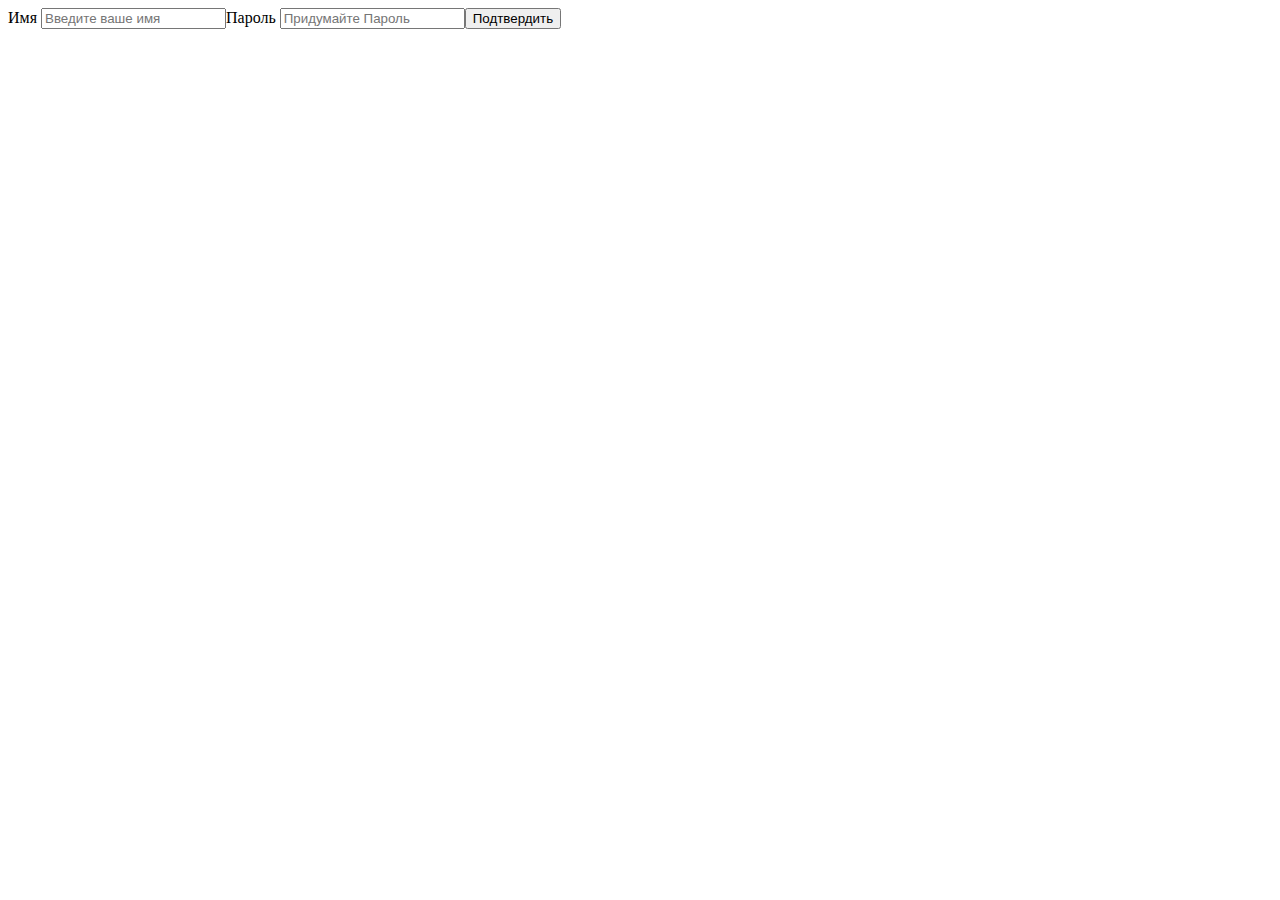
<file: BNK/DOM/Задание 1/index.html>
<!DOCTYPE html>
<html>
    <head>
        <title>Пример документа</title>
    </head>
    <body>
        <!-- <form class="create-user-form">
            <label>
                Имя
                <input type="text" name="userName" placeholder="Введите ваше имя">
            </label>
            <label>
                Пароль
                <input type="password" name="password" placeholder="Придумайте Пароль">
            </label>
            <button type="submit">
                Подтвердить
            </button>
        </form> -->
        <script src="index.js" defer></script>
    </body>
</html>
</file>
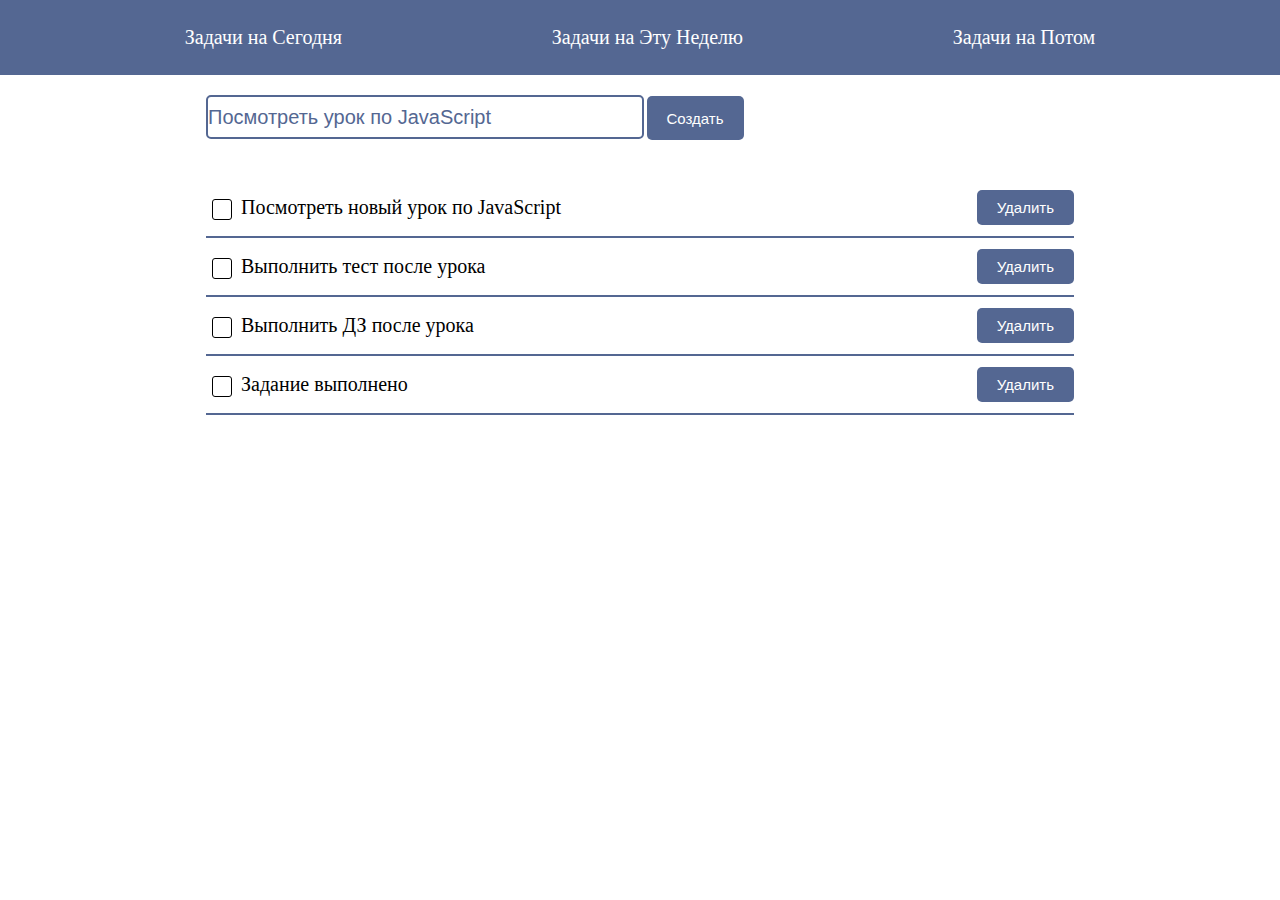
<file: BNK/DOM/Задание 1_2/index.html>
<!DOCTYPE html>
<html lang="en">
<head>
  <meta charset="UTF-8">
  <meta http-equiv="X-UA-Compatible" content="IE=edge">
  <meta name="viewport" content="width=device-width, initial-scale=1.0">
  <link rel="stylesheet" href="index.css" />
  <title>Работа с DOM</title>
</head>
<body>
   <div class="main-navigation">
    <a
      class="main-navigation__button-item"
      href="#tasks_today"
      data-button-id="1"
    >
      Задачи на Сегодня
    </a>
    <a
      class="main-navigation__button-item"
      href="#tasks_week"
      data-button-id="2"
    >
      Задачи на Эту Неделю
    </a>
    <a
      class="main-navigation__button-item"
      href="#tasks_later"
      data-button-id="3"
    >
      Задачи на Потом
    </a>
  </div>
  <div id="tasks">
    <div class="tasks__wrapper">
      <form class="create-task-block">
        <input
          name="taskName"
          class="create-task-block__input default-text-input"
          type="text"
          placeholder="Создайте новую задачу"
          value="Посмотреть урок по JavaScript"
        >
        <button
          type="submit"
          class="create-task-block__button default-button"
        >
          Создать
        </button>
      </form>
      <div class="tasks-list">
        <div class="task-item" data-task-id="1">
          <div class="task-item__main-container">
            <div class="task-item__main-content">
              <form class="checkbox-form">
                <input class="checkbox-form__checkbox" type="checkbox" id="task-1">
                <label for="task-1"></label>
              </form>
              <span class="task-item__text">Посмотреть новый урок по JavaScript</span>
            </div>
            <button class="task-item__delete-button default-button delete-button" data-delete-task-id="5">
              Удалить
            </button>
          </div>
        </div>

        <div class="task-item" data-task-id="2">
          <div class="task-item__main-container">
            <div class="task-item__main-content">
              <form class="checkbox-form">
                <input class="checkbox-form__checkbox" type="checkbox" id="task-2">
                <label for="task-2"></label>
              </form>
              <span class="task-item__text">Сделать ДЗ к уроку по JavaScript</span>
            </div>
            <button class="task-item__delete-button default-button delete-button" data-delete-task-id="5">
              Удалить
            </button>
          </div>
        </div>
      </div>
    </div>
  </div>

  <script src="index.js"></script>
</body>
</html>
</file>
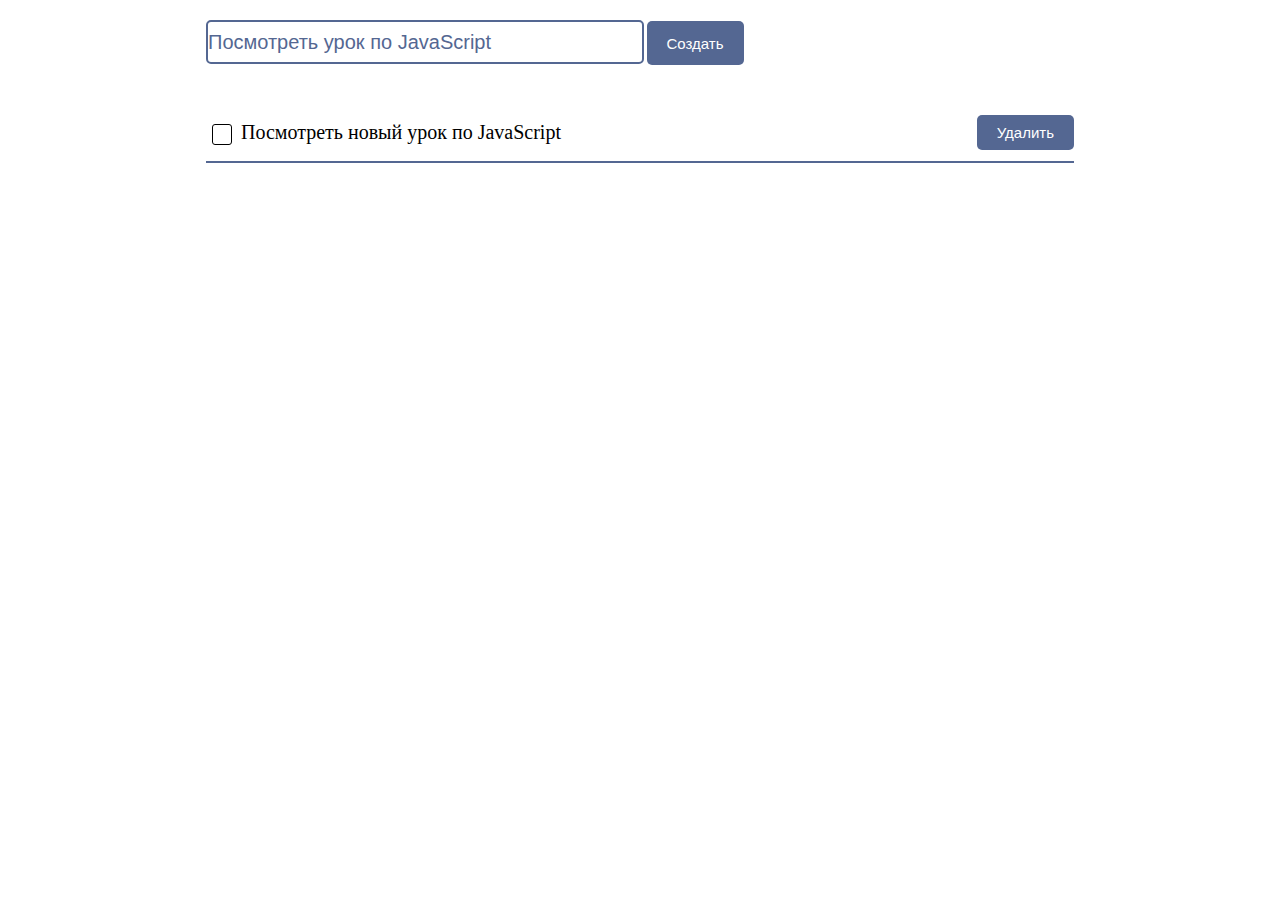
<file: BNK/DOM/Задание 2_1/index.html>
<!DOCTYPE html>
<html lang="en">
<head>
  <meta charset="UTF-8">
  <meta http-equiv="X-UA-Compatible" content="IE=edge">
  <meta name="viewport" content="width=device-width, initial-scale=1.0">
  <link rel="stylesheet" href="index.css" />
  <title>Работа с DOM</title>
</head>
<body>
  <div id="tasks">
    <div class="tasks__wrapper">
      <form class="create-task-block">
        <input
          name="taskName"
          class="create-task-block__input default-text-input"
          type="text"
          placeholder="Создайте новую задачу"
          value="Посмотреть урок по JavaScript"
        >
        <button
          type="submit"
          class="create-task-block__button default-button"
        >
          Создать
        </button>
      </form>
      <div class="tasks-list">
        <div class="task-item" data-task-id="1">
        <div class="task-item__main-container">
          <div class="task-item__main-content">
            <form class="checkbox-form">
              <input class="checkbox-form__checkbox" type="checkbox" id="task-1">
              <label for="task-1"></label>
            </form>
            <span class="task-item__text">Посмотреть новый урок по JavaScript</span>
          </div>
          <button class="task-item__delete-button default-button delete-button" data-delete-task-id="5">
            Удалить
          </button>
        </div>
      </div>
    </div>
    </div>
  </div>
  

  <script src="index.js"></script>
</body>
</html>
</file>
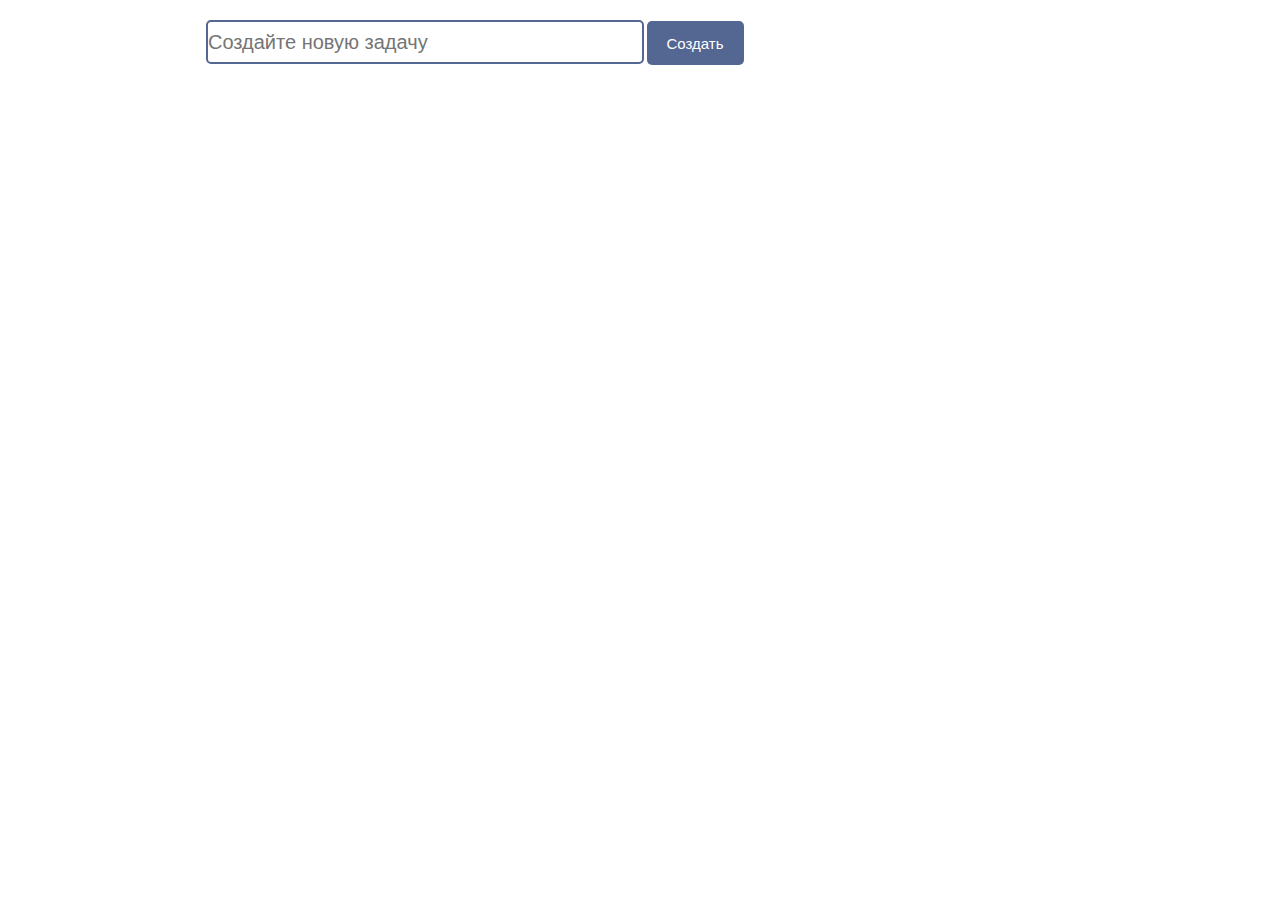
<file: BNK/DOM/Задание 2_2/index.html>
<!DOCTYPE html>
<html lang="en">
<head>
  <meta charset="UTF-8">
  <meta http-equiv="X-UA-Compatible" content="IE=edge">
  <meta name="viewport" content="width=device-width, initial-scale=1.0">
  <link rel="stylesheet" href="index.css" />
  <title>Работа с DOM</title>
</head>
<body>
  <div id="tasks">
    <div class="tasks__wrapper">
      <form class="create-task-block">
        <input
          name="taskName"
          class="create-task-block__input default-text-input"
          type="text"
          placeholder="Создайте новую задачу"
          value=""
        >
        <button
          type="submit"
          class="create-task-block__button default-button"
        >
          Создать
        </button>
      </form>
      <div class="tasks-list">
        
    </div>
    </div>
  </div>
  
  <script src="index.js"></script>
</body>
</html>
</file>
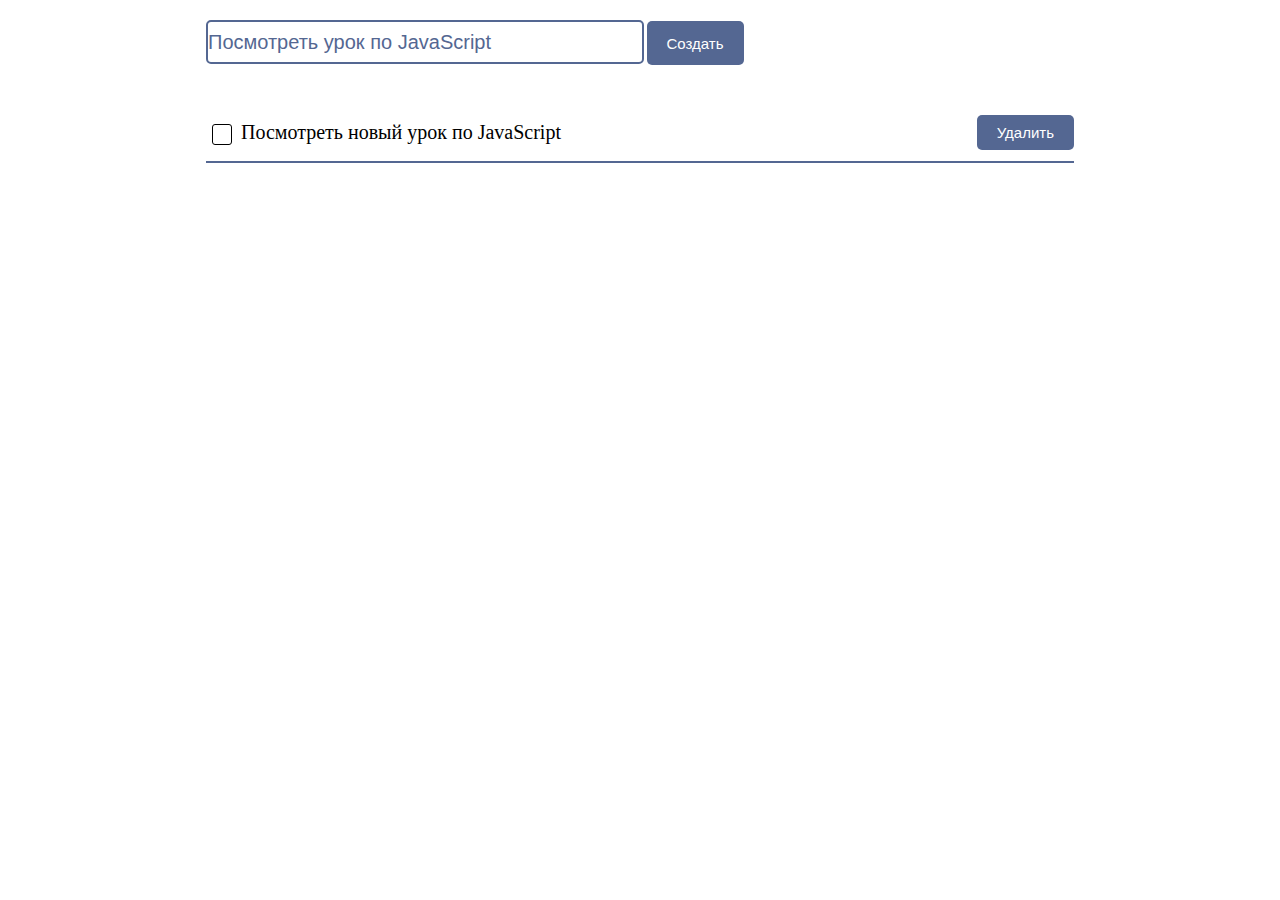
<file: BNK/DOM/Задание 2_3/index.html>
<!DOCTYPE html>
<html lang="en">
<head>
  <meta charset="UTF-8">
  <meta http-equiv="X-UA-Compatible" content="IE=edge">
  <meta name="viewport" content="width=device-width, initial-scale=1.0">
  <link rel="stylesheet" href="index.css" />
  <title>Работа с DOM</title>
</head>
<body>
  <div id="tasks">
    <div class="tasks__wrapper">
      <form class="create-task-block">
        <input
          name="taskName"
          class="create-task-block__input default-text-input"
          type="text"
          placeholder="Создайте новую задачу"
          value="Посмотреть урок по JavaScript"
        >
        <button
          type="submit"
          class="create-task-block__button default-button"
        >
          Создать
        </button>
      </form>
      <div class="tasks-list">
        <div class="modal-overlay modal-overlay_hidden">
        <div class="delete-modal">
            <h3 class="delete-modal__question">
                Вы действительно хотите удалить эту задачу?
            </h3>
            <div class="delete-modal__buttons">
                <button class="delete-modal__button delete-modal__cancel-button">
                    Отмена
                </button>
                <button class="delete-modal__button delete-modal__confirm-button">
                    Удалить
                </button>
            </div>
          </div>
        </div>
        <div class="task-item" data-task-id="1">
          <div class="task-item__main-container">
            <div class="task-item__main-content">
              <form class="checkbox-form">
                <input class="checkbox-form__checkbox" type="checkbox" id="task-1">
                <label for="task-1"></label>
              </form>
              <span class="task-item__text">Посмотреть новый урок по JavaScript</span>
            </div>
            <button class="task-item__delete-button default-button delete-button" data-delete-task-id="5">
              Удалить
            </button>
          </div>
        </div>
      </div>
    </div>
  </div>
    <script src="index.js"></script>
</body>
</html>
</file>
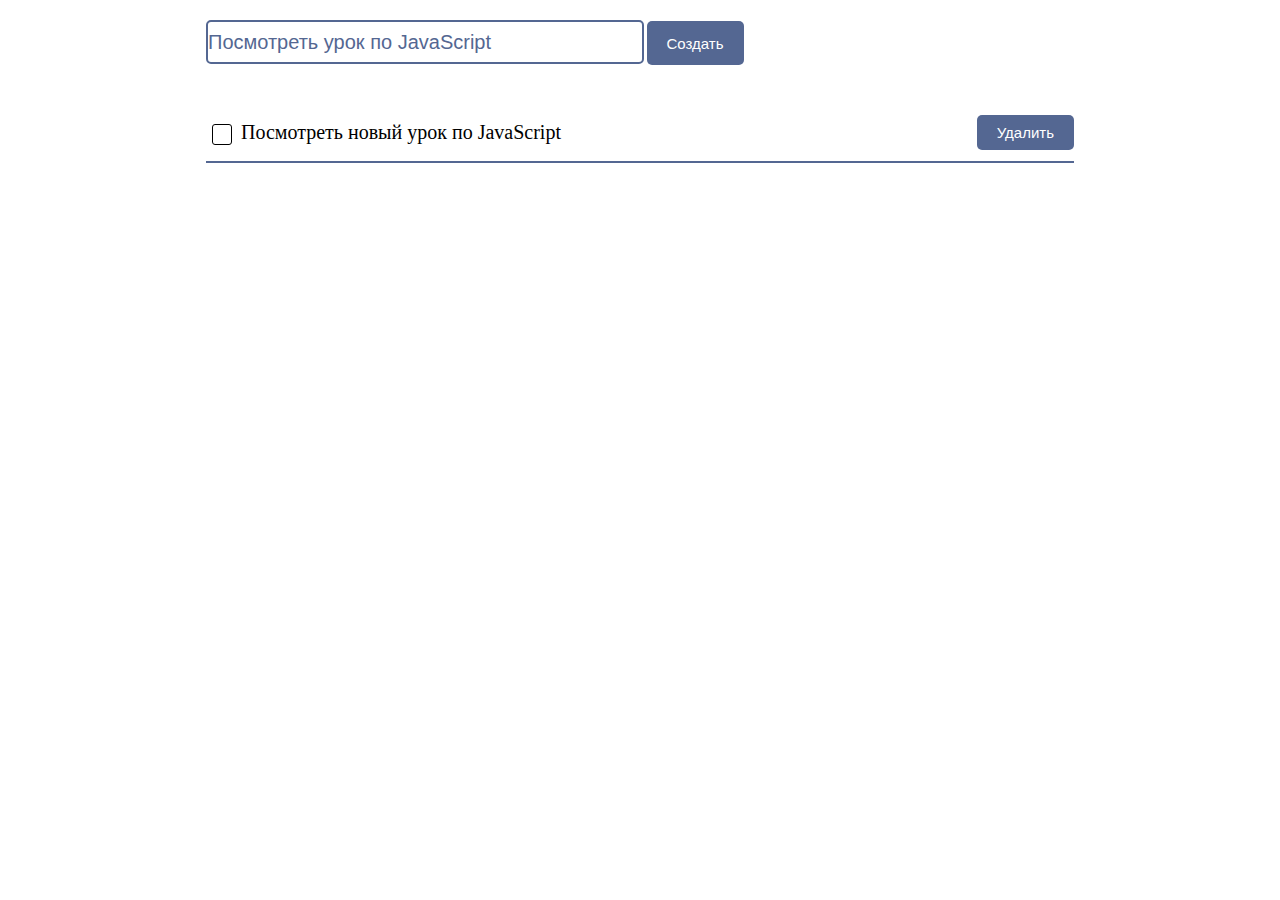
<file: BNK/DOM/Задание 2_4/index.html>
<!DOCTYPE html>
<html lang="en">
<head>
  <meta charset="UTF-8">
  <meta http-equiv="X-UA-Compatible" content="IE=edge">
  <meta name="viewport" content="width=device-width, initial-scale=1.0">
  <link rel="stylesheet" href="index.css" />
  <title>Работа с DOM</title>
</head>
<body>
  <div id="tasks">
    <div class="tasks__wrapper">
      <form class="create-task-block">
        <input
          name="taskName"
          class="create-task-block__input default-text-input"
          type="text"
          placeholder="Создайте новую задачу"
          value="Посмотреть урок по JavaScript"
        >
        <button
          type="submit"
          class="create-task-block__button default-button"
        >
          Создать
        </button>
      </form>
      <div class="tasks-list">
        <div class="modal-overlay modal-overlay_hidden">
        <div class="delete-modal">
            <h3 class="delete-modal__question">
                Вы действительно хотите удалить эту задачу?
            </h3>
            <div class="delete-modal__buttons">
                <button class="delete-modal__button delete-modal__cancel-button">
                    Отмена
                </button>
                <button class="delete-modal__button delete-modal__confirm-button">
                    Удалить
                </button>
            </div>
          </div>
        </div>
        <div class="task-item" data-task-id="1">
          <div class="task-item__main-container">
            <div class="task-item__main-content">
              <form class="checkbox-form">
                <input class="checkbox-form__checkbox" type="checkbox" id="task-1">
                <label for="task-1"></label>
              </form>
              <span class="task-item__text">Посмотреть новый урок по JavaScript</span>
            </div>
            <button class="task-item__delete-button default-button delete-button" data-delete-task-id="5">
              Удалить
            </button>
          </div>
        </div>
      </div>
    </div>
  </div>

  <script src="index.js"></script>
</body>
</html>
</file>
<file: BNK/DOM/Задание 1_2/index.css>
:root {
    --primary-color: #546792;
    --text-color: #ffffff;
    --delete-button-background: #FF0000;
    --checkbox-checked-background: #546791;
    --checkbox-border-color: #000;
    --checkbox-text-color: #fff;
    --default-border-color: #000;
    --error-color: #FF0000;
    --modal-overlay: rgb(84, 103, 145, 0.6);
}

html {
    font-size: 10px;
    line-height: 10px;
}

body {
    padding: 0;
    margin: 0;
}

#tasks {
    display: flex;
    flex-direction: column;
    align-items: center;

    padding: 20px;
}

.tasks__wrapper {
    max-width: 70%;
    width: 100%;
}

.tasks__wrapper_hidden {
    display: none;
}

.main-navigation {
    display: flex;
    justify-content: space-evenly;
    background-color: var(--primary-color);
}

.main-navigation__button-item {
    position: relative;
    background-color: var(--primary-color);
    color: var(--text-color);
    padding: 25px;
    text-decoration: none;
    font-size: 2rem;
    line-height: 2.5rem;
}

.main-navigation__button-item_selected {
    box-shadow: inset 0 0 0 4px #fff;
}

.create-task-block {
    position: relative;
}

.create-task-block__input {
    border: 2px solid var(--primary-color);
    border-radius: 5px;
    color: var(--primary-color);
  
    font-size: 2rem;
    line-height: 2.5rem;
    height: 40px;
    width: 50%;
    padding: 0;
    margin-bottom: 40px;
}

.create-task-block__button {
    height: 44px;
}

.create-task-block__button,
.task-item__delete-button {
    cursor: pointer;

    background-color: var(--primary-color);
    color: var(--text-color);
    border: none;
    padding: 5px 20px;
    border-radius: 5px;
  
    font-size: 1.5rem;
    line-height: 2.5rem;
}

.task-item {
    width: 100%;
    font-size: 1.5rem;
    line-height: 2.5rem;
    border-bottom: 2px solid var(--primary-color);
    padding: 10px 0;

    display: flex;
    flex-direction: column;
}

.task-item__main-container {
    display: flex;
    align-items: center;
    justify-content: space-between;
}

.task-item__main-content {
    display: flex;
    align-items: center;
}

.task-item__delete-button {
    transition: 0.2s ease;
}

.task-item__delete-button {
    position: relative;
}

.task-item__delete-button:hover {
    background-color: var(--delete-button-background);
}

.task-item__text {
    font-size: 2rem;
    line-height: 2.5rem;
}

.checkbox-form__checkbox + label {
    display: block;
    margin: 0.2em;
    cursor: pointer;
    padding: 0.2em;
}
  
.checkbox-form__checkbox  {
    display: none;
}
  
.checkbox-form__checkbox + label:before {
    content: "\2714";
    border: 0.1em solid var(--checkbox-border-color);
    border-radius: 0.2em;
    display: inline-block;
    width: 1em;
    height: 1em;
    padding-left: 0.2em;
    padding-bottom: 0.3em;
    margin-right: 0.2em;
    vertical-align: bottom;
    color: transparent;
    transition: .2s;
}

.checkbox-form__checkbox + label:active:before {
    transform: scale(0);
}

.checkbox-form__checkbox:checked + label:before {
    background-color: var(--checkbox-checked-background);
    border-color: var(--checkbox-checked-background);
    color: var(--checkbox-text-color);
}

.checkbox-form__checkbox:disabled + label:before {
    transform: scale(1);
}

.checkbox-form__checkbox:checked:disabled + label:before {
    transform: scale(1);
    background-color: var(--checkbox-checked-background);
    border-color: var(--checkbox-checked-background);
}

.tooltip {
    position: absolute;
    left: -50%;
    bottom: calc(100% + 5px);
    margin: auto 0;

    background-color: var(--primary-color);
    color: var(--text-color);
    font-size: 1.5rem;
    line-height: 2rem;
    width: 200px;
    border: 2px solid var(--default-border-color);
}

.error-message-block {
    position: absolute;
    left: 0;
    bottom: 0;

    font-size: 1.5rem;
    line-height: 2rem;
    color: var(--error-color);
}

.modal-overlay {
    position: fixed;
    left: 0;
    right: 0;
    top: 0;
    bottom: 0;
    width: 100%;
    height: 100%;

    display: flex;
    justify-content: center;
    align-items: center;

    background-color: var(--modal-overlay);
    z-index: 1000;
    transition: 0.2s ease;
    opacity: 1;
}

.modal-overlay_hidden {
    top: 100%;
    opacity: 0;
}

.delete-modal {
    position: relative;
    top: 0;
    width: 50%;
    height: fit-content;
    padding: 15px 25px;

    border: 2px solid var(--text-color);
    border-radius: 5px;
    background-color: var(--primary-color);
    transition: 0.3s ease-in;
}

.delete-modal__question {
    font-size: 2rem;
    line-height: 2.5rem;
    color: var(--text-color);
    margin: 0;
    margin-bottom: 30px;
    text-align: center;
}

.delete-modal__buttons {
    display: flex;
    justify-content: space-evenly;
    align-items: center;
}

.delete-modal__button {
    cursor: pointer;

    font-size: 2rem;
    line-height: 2.5rem;

    border: 1px solid var(--text-color);
    border-radius: 5px;

    background: none;
    color: var(--text-color);
    padding: 5px 10px;

    transition: 0.3s ease;
}

.delete-modal__button:hover {
    box-shadow: 0 0 0 1px var(--text-color);
}

.delete-modal__confirm-button {
    background-color: var(--delete-button-background);
    border: 1px solid var(--delete-button-background);
}
</file>
<file: BNK/DOM/Задание 2_1/index.css>
:root {
    --primary-color: #546792;
    --text-color: #ffffff;
    --delete-button-background: #FF0000;
    --checkbox-checked-background: #546791;
    --checkbox-border-color: #000;
    --checkbox-text-color: #fff;
    --default-border-color: #000;
    --error-color: #FF0000;
    --modal-overlay: rgb(84, 103, 145, 0.6);
}

html {
    font-size: 10px;
    line-height: 10px;
}

body {
    padding: 0;
    margin: 0;
}

#tasks {
    display: flex;
    flex-direction: column;
    align-items: center;

    padding: 20px;
}

.tasks__wrapper {
    max-width: 70%;
    width: 100%;
}

.tasks__wrapper_hidden {
    display: none;
}

.main-navigation {
    display: flex;
    justify-content: space-evenly;
    background-color: var(--primary-color);
}

.main-navigation__button-item {
    position: relative;
    background-color: var(--primary-color);
    color: var(--text-color);
    padding: 25px;
    text-decoration: none;
    font-size: 2rem;
    line-height: 2.5rem;
}

.main-navigation__button-item_selected {
    box-shadow: inset 0 0 0 4px #fff;
}

.create-task-block {
    position: relative;
}

.create-task-block__input {
    border: 2px solid var(--primary-color);
    border-radius: 5px;
    color: var(--primary-color);
  
    font-size: 2rem;
    line-height: 2.5rem;
    height: 40px;
    width: 50%;
    padding: 0;
    margin-bottom: 40px;
}

.create-task-block__button {
    height: 44px;
}

.create-task-block__button,
.task-item__delete-button {
    cursor: pointer;

    background-color: var(--primary-color);
    color: var(--text-color);
    border: none;
    padding: 5px 20px;
    border-radius: 5px;
  
    font-size: 1.5rem;
    line-height: 2.5rem;
}

.task-item {
    width: 100%;
    font-size: 1.5rem;
    line-height: 2.5rem;
    border-bottom: 2px solid var(--primary-color);
    padding: 10px 0;

    display: flex;
    flex-direction: column;
}

.task-item__main-container {
    display: flex;
    align-items: center;
    justify-content: space-between;
}

.task-item__main-content {
    display: flex;
    align-items: center;
}

.task-item__delete-button {
    transition: 0.2s ease;
}

.task-item__delete-button {
    position: relative;
}

.task-item__delete-button:hover {
    background-color: var(--delete-button-background);
}

.task-item__text {
    font-size: 2rem;
    line-height: 2.5rem;
}

.checkbox-form__checkbox + label {
    display: block;
    margin: 0.2em;
    cursor: pointer;
    padding: 0.2em;
}
  
.checkbox-form__checkbox  {
    display: none;
}
  
.checkbox-form__checkbox + label:before {
    content: "\2714";
    border: 0.1em solid var(--checkbox-border-color);
    border-radius: 0.2em;
    display: inline-block;
    width: 1em;
    height: 1em;
    padding-left: 0.2em;
    padding-bottom: 0.3em;
    margin-right: 0.2em;
    vertical-align: bottom;
    color: transparent;
    transition: .2s;
}

.checkbox-form__checkbox + label:active:before {
    transform: scale(0);
}

.checkbox-form__checkbox:checked + label:before {
    background-color: var(--checkbox-checked-background);
    border-color: var(--checkbox-checked-background);
    color: var(--checkbox-text-color);
}

.checkbox-form__checkbox:disabled + label:before {
    transform: scale(1);
}

.checkbox-form__checkbox:checked:disabled + label:before {
    transform: scale(1);
    background-color: var(--checkbox-checked-background);
    border-color: var(--checkbox-checked-background);
}

.tooltip {
    position: absolute;
    left: -50%;
    bottom: calc(100% + 5px);
    margin: auto 0;

    background-color: var(--primary-color);
    color: var(--text-color);
    font-size: 1.5rem;
    line-height: 2rem;
    width: 200px;
    border: 2px solid var(--default-border-color);
}

.error-message-block {
    position: absolute;
    left: 0;
    bottom: 0;

    font-size: 1.5rem;
    line-height: 2rem;
    color: var(--error-color);
}

.modal-overlay {
    position: fixed;
    left: 0;
    right: 0;
    top: 0;
    bottom: 0;
    width: 100%;
    height: 100%;

    display: flex;
    justify-content: center;
    align-items: center;

    background-color: var(--modal-overlay);
    z-index: 1000;
    transition: 0.2s ease;
    opacity: 1;
}

.modal-overlay_hidden {
    top: 100%;
    opacity: 0;
}

.delete-modal {
    position: relative;
    top: 0;
    width: 50%;
    height: fit-content;
    padding: 15px 25px;

    border: 2px solid var(--text-color);
    border-radius: 5px;
    background-color: var(--primary-color);
    transition: 0.3s ease-in;
}

.delete-modal__question {
    font-size: 2rem;
    line-height: 2.5rem;
    color: var(--text-color);
    margin: 0;
    margin-bottom: 30px;
    text-align: center;
}

.delete-modal__buttons {
    display: flex;
    justify-content: space-evenly;
    align-items: center;
}

.delete-modal__button {
    cursor: pointer;

    font-size: 2rem;
    line-height: 2.5rem;

    border: 1px solid var(--text-color);
    border-radius: 5px;

    background: none;
    color: var(--text-color);
    padding: 5px 10px;

    transition: 0.3s ease;
}

.delete-modal__button:hover {
    box-shadow: 0 0 0 1px var(--text-color);
}

.delete-modal__confirm-button {
    background-color: var(--delete-button-background);
    border: 1px solid var(--delete-button-background);
}
</file>
<file: BNK/DOM/Задание 2_2/index.css>
:root {
    --primary-color: #546792;
    --text-color: #ffffff;
    --delete-button-background: #FF0000;
    --checkbox-checked-background: #546791;
    --checkbox-border-color: #000;
    --checkbox-text-color: #fff;
    --default-border-color: #000;
    --error-color: #FF0000;
    --modal-overlay: rgb(84, 103, 145, 0.6);
}

html {
    font-size: 10px;
    line-height: 10px;
}

body {
    padding: 0;
    margin: 0;
}

#tasks {
    display: flex;
    flex-direction: column;
    align-items: center;

    padding: 20px;
}

.tasks__wrapper {
    max-width: 70%;
    width: 100%;
}

.tasks__wrapper_hidden {
    display: none;
}

.main-navigation {
    display: flex;
    justify-content: space-evenly;
    background-color: var(--primary-color);
}

.main-navigation__button-item {
    position: relative;
    background-color: var(--primary-color);
    color: var(--text-color);
    padding: 25px;
    text-decoration: none;
    font-size: 2rem;
    line-height: 2.5rem;
}

.main-navigation__button-item_selected {
    box-shadow: inset 0 0 0 4px #fff;
}

.create-task-block {
    position: relative;
}

.create-task-block__input {
    border: 2px solid var(--primary-color);
    border-radius: 5px;
    color: var(--primary-color);
  
    font-size: 2rem;
    line-height: 2.5rem;
    height: 40px;
    width: 50%;
    padding: 0;
    margin-bottom: 40px;
}

.create-task-block__button {
    height: 44px;
}

.create-task-block__button,
.task-item__delete-button {
    cursor: pointer;

    background-color: var(--primary-color);
    color: var(--text-color);
    border: none;
    padding: 5px 20px;
    border-radius: 5px;
  
    font-size: 1.5rem;
    line-height: 2.5rem;
}

.task-item {
    width: 100%;
    font-size: 1.5rem;
    line-height: 2.5rem;
    border-bottom: 2px solid var(--primary-color);
    padding: 10px 0;

    display: flex;
    flex-direction: column;
}

.task-item__main-container {
    display: flex;
    align-items: center;
    justify-content: space-between;
}

.task-item__main-content {
    display: flex;
    align-items: center;
}

.task-item__delete-button {
    transition: 0.2s ease;
}

.task-item__delete-button {
    position: relative;
}

.task-item__delete-button:hover {
    background-color: var(--delete-button-background);
}

.task-item__text {
    font-size: 2rem;
    line-height: 2.5rem;
}

.checkbox-form__checkbox + label {
    display: block;
    margin: 0.2em;
    cursor: pointer;
    padding: 0.2em;
}
  
.checkbox-form__checkbox  {
    display: none;
}
  
.checkbox-form__checkbox + label:before {
    content: "\2714";
    border: 0.1em solid var(--checkbox-border-color);
    border-radius: 0.2em;
    display: inline-block;
    width: 1em;
    height: 1em;
    padding-left: 0.2em;
    padding-bottom: 0.3em;
    margin-right: 0.2em;
    vertical-align: bottom;
    color: transparent;
    transition: .2s;
}

.checkbox-form__checkbox + label:active:before {
    transform: scale(0);
}

.checkbox-form__checkbox:checked + label:before {
    background-color: var(--checkbox-checked-background);
    border-color: var(--checkbox-checked-background);
    color: var(--checkbox-text-color);
}

.checkbox-form__checkbox:disabled + label:before {
    transform: scale(1);
}

.checkbox-form__checkbox:checked:disabled + label:before {
    transform: scale(1);
    background-color: var(--checkbox-checked-background);
    border-color: var(--checkbox-checked-background);
}

.tooltip {
    position: absolute;
    left: -50%;
    bottom: calc(100% + 5px);
    margin: auto 0;

    background-color: var(--primary-color);
    color: var(--text-color);
    font-size: 1.5rem;
    line-height: 2rem;
    width: 200px;
    border: 2px solid var(--default-border-color);
}

.error-message-block {
    position: absolute;
    left: 0;
    bottom: 0;

    font-size: 1.5rem;
    line-height: 2rem;
    color: var(--error-color);
}

.modal-overlay {
    position: fixed;
    left: 0;
    right: 0;
    top: 0;
    bottom: 0;
    width: 100%;
    height: 100%;

    display: flex;
    justify-content: center;
    align-items: center;

    background-color: var(--modal-overlay);
    z-index: 1000;
    transition: 0.2s ease;
    opacity: 1;
}

.modal-overlay_hidden {
    top: 100%;
    opacity: 0;
}

.delete-modal {
    position: relative;
    top: 0;
    width: 50%;
    height: fit-content;
    padding: 15px 25px;

    border: 2px solid var(--text-color);
    border-radius: 5px;
    background-color: var(--primary-color);
    transition: 0.3s ease-in;
}

.delete-modal__question {
    font-size: 2rem;
    line-height: 2.5rem;
    color: var(--text-color);
    margin: 0;
    margin-bottom: 30px;
    text-align: center;
}

.delete-modal__buttons {
    display: flex;
    justify-content: space-evenly;
    align-items: center;
}

.delete-modal__button {
    cursor: pointer;

    font-size: 2rem;
    line-height: 2.5rem;

    border: 1px solid var(--text-color);
    border-radius: 5px;

    background: none;
    color: var(--text-color);
    padding: 5px 10px;

    transition: 0.3s ease;
}

.delete-modal__button:hover {
    box-shadow: 0 0 0 1px var(--text-color);
}

.delete-modal__confirm-button {
    background-color: var(--delete-button-background);
    border: 1px solid var(--delete-button-background);
}
</file>
<file: BNK/DOM/Задание 2_3/index.css>
:root {
    --primary-color: #546792;
    --text-color: #ffffff;
    --delete-button-background: #FF0000;
    --checkbox-checked-background: #546791;
    --checkbox-border-color: #000;
    --checkbox-text-color: #fff;
    --default-border-color: #000;
    --error-color: #FF0000;
    --modal-overlay: rgb(84, 103, 145, 0.6);
}

html {
    font-size: 10px;
    line-height: 10px;
}

body {
    padding: 0;
    margin: 0;
}

#tasks {
    display: flex;
    flex-direction: column;
    align-items: center;

    padding: 20px;
}

.tasks__wrapper {
    max-width: 70%;
    width: 100%;
}

.tasks__wrapper_hidden {
    display: none;
}

.main-navigation {
    display: flex;
    justify-content: space-evenly;
    background-color: var(--primary-color);
}

.main-navigation__button-item {
    position: relative;
    background-color: var(--primary-color);
    color: var(--text-color);
    padding: 25px;
    text-decoration: none;
    font-size: 2rem;
    line-height: 2.5rem;
}

.main-navigation__button-item_selected {
    box-shadow: inset 0 0 0 4px #fff;
}

.create-task-block {
    position: relative;
}

.create-task-block__input {
    border: 2px solid var(--primary-color);
    border-radius: 5px;
    color: var(--primary-color);
  
    font-size: 2rem;
    line-height: 2.5rem;
    height: 40px;
    width: 50%;
    padding: 0;
    margin-bottom: 40px;
}

.create-task-block__button {
    height: 44px;
}

.create-task-block__button,
.task-item__delete-button {
    cursor: pointer;

    background-color: var(--primary-color);
    color: var(--text-color);
    border: none;
    padding: 5px 20px;
    border-radius: 5px;
  
    font-size: 1.5rem;
    line-height: 2.5rem;
}

.task-item {
    width: 100%;
    font-size: 1.5rem;
    line-height: 2.5rem;
    border-bottom: 2px solid var(--primary-color);
    padding: 10px 0;

    display: flex;
    flex-direction: column;
}

.task-item__main-container {
    display: flex;
    align-items: center;
    justify-content: space-between;
}

.task-item__main-content {
    display: flex;
    align-items: center;
}

.task-item__delete-button {
    transition: 0.2s ease;
}

.task-item__delete-button {
    position: relative;
}

.task-item__delete-button:hover {
    background-color: var(--delete-button-background);
}

.task-item__text {
    font-size: 2rem;
    line-height: 2.5rem;
}

.checkbox-form__checkbox + label {
    display: block;
    margin: 0.2em;
    cursor: pointer;
    padding: 0.2em;
}
  
.checkbox-form__checkbox  {
    display: none;
}
  
.checkbox-form__checkbox + label:before {
    content: "\2714";
    border: 0.1em solid var(--checkbox-border-color);
    border-radius: 0.2em;
    display: inline-block;
    width: 1em;
    height: 1em;
    padding-left: 0.2em;
    padding-bottom: 0.3em;
    margin-right: 0.2em;
    vertical-align: bottom;
    color: transparent;
    transition: .2s;
}

.checkbox-form__checkbox + label:active:before {
    transform: scale(0);
}

.checkbox-form__checkbox:checked + label:before {
    background-color: var(--checkbox-checked-background);
    border-color: var(--checkbox-checked-background);
    color: var(--checkbox-text-color);
}

.checkbox-form__checkbox:disabled + label:before {
    transform: scale(1);
}

.checkbox-form__checkbox:checked:disabled + label:before {
    transform: scale(1);
    background-color: var(--checkbox-checked-background);
    border-color: var(--checkbox-checked-background);
}

.tooltip {
    position: absolute;
    left: -50%;
    bottom: calc(100% + 5px);
    margin: auto 0;

    background-color: var(--primary-color);
    color: var(--text-color);
    font-size: 1.5rem;
    line-height: 2rem;
    width: 200px;
    border: 2px solid var(--default-border-color);
}

.error-message-block {
    position: absolute;
    left: 0;
    bottom: 0;

    font-size: 1.5rem;
    line-height: 2rem;
    color: var(--error-color);
}

.modal-overlay {
    position: fixed;
    left: 0;
    right: 0;
    top: 0;
    bottom: 0;
    width: 100%;
    height: 100%;

    display: flex;
    justify-content: center;
    align-items: center;

    background-color: var(--modal-overlay);
    z-index: 1000;
    transition: 0.2s ease;
    opacity: 1;
}

.modal-overlay_hidden {
    top: 100%;
    opacity: 0;
}

.delete-modal {
    position: relative;
    top: 0;
    width: 50%;
    height: fit-content;
    padding: 15px 25px;

    border: 2px solid var(--text-color);
    border-radius: 5px;
    background-color: var(--primary-color);
    transition: 0.3s ease-in;
}

.delete-modal__question {
    font-size: 2rem;
    line-height: 2.5rem;
    color: var(--text-color);
    margin: 0;
    margin-bottom: 30px;
    text-align: center;
}

.delete-modal__buttons {
    display: flex;
    justify-content: space-evenly;
    align-items: center;
}

.delete-modal__button {
    cursor: pointer;

    font-size: 2rem;
    line-height: 2.5rem;

    border: 1px solid var(--text-color);
    border-radius: 5px;

    background: none;
    color: var(--text-color);
    padding: 5px 10px;

    transition: 0.3s ease;
}

.delete-modal__button:hover {
    box-shadow: 0 0 0 1px var(--text-color);
}

.delete-modal__confirm-button {
    background-color: var(--delete-button-background);
    border: 1px solid var(--delete-button-background);
}
</file>
<file: BNK/DOM/Задание 2_4/index.css>
:root {
    --primary-color: #546792;
    --text-color: #ffffff;
    --delete-button-background: #FF0000;
    --checkbox-checked-background: #546791;
    --checkbox-border-color: #000;
    --checkbox-text-color: #fff;
    --default-border-color: #000;
    --error-color: #FF0000;
    --modal-overlay: rgb(84, 103, 145, 0.6);
}

html {
    font-size: 10px;
    line-height: 10px;
}

body {
    padding: 0;
    margin: 0;
}

#tasks {
    display: flex;
    flex-direction: column;
    align-items: center;

    padding: 20px;
}

.tasks__wrapper {
    max-width: 70%;
    width: 100%;
}

.tasks__wrapper_hidden {
    display: none;
}

.main-navigation {
    display: flex;
    justify-content: space-evenly;
    background-color: var(--primary-color);
}

.main-navigation__button-item {
    position: relative;
    background-color: var(--primary-color);
    color: var(--text-color);
    padding: 25px;
    text-decoration: none;
    font-size: 2rem;
    line-height: 2.5rem;
}

.main-navigation__button-item_selected {
    box-shadow: inset 0 0 0 4px #fff;
}

.create-task-block {
    position: relative;
}

.create-task-block__input {
    border: 2px solid var(--primary-color);
    border-radius: 5px;
    color: var(--primary-color);
  
    font-size: 2rem;
    line-height: 2.5rem;
    height: 40px;
    width: 50%;
    padding: 0;
    margin-bottom: 40px;
}

.create-task-block__button {
    height: 44px;
}

.create-task-block__button,
.task-item__delete-button {
    cursor: pointer;

    background-color: var(--primary-color);
    color: var(--text-color);
    border: none;
    padding: 5px 20px;
    border-radius: 5px;
  
    font-size: 1.5rem;
    line-height: 2.5rem;
}

.task-item {
    width: 100%;
    font-size: 1.5rem;
    line-height: 2.5rem;
    border-bottom: 2px solid var(--primary-color);
    padding: 10px 0;

    display: flex;
    flex-direction: column;
}

.task-item__main-container {
    display: flex;
    align-items: center;
    justify-content: space-between;
}

.task-item__main-content {
    display: flex;
    align-items: center;
}

.task-item__delete-button {
    transition: 0.2s ease;
}

.task-item__delete-button {
    position: relative;
}

.task-item__delete-button:hover {
    background-color: var(--delete-button-background);
}

.task-item__text {
    font-size: 2rem;
    line-height: 2.5rem;
}

.checkbox-form__checkbox + label {
    display: block;
    margin: 0.2em;
    cursor: pointer;
    padding: 0.2em;
}
  
.checkbox-form__checkbox  {
    display: none;
}
  
.checkbox-form__checkbox + label:before {
    content: "\2714";
    border: 0.1em solid var(--checkbox-border-color);
    border-radius: 0.2em;
    display: inline-block;
    width: 1em;
    height: 1em;
    padding-left: 0.2em;
    padding-bottom: 0.3em;
    margin-right: 0.2em;
    vertical-align: bottom;
    color: transparent;
    transition: .2s;
}

.checkbox-form__checkbox + label:active:before {
    transform: scale(0);
}

.checkbox-form__checkbox:checked + label:before {
    background-color: var(--checkbox-checked-background);
    border-color: var(--checkbox-checked-background);
    color: var(--checkbox-text-color);
}

.checkbox-form__checkbox:disabled + label:before {
    transform: scale(1);
}

.checkbox-form__checkbox:checked:disabled + label:before {
    transform: scale(1);
    background-color: var(--checkbox-checked-background);
    border-color: var(--checkbox-checked-background);
}

.tooltip {
    position: absolute;
    left: -50%;
    bottom: calc(100% + 5px);
    margin: auto 0;

    background-color: var(--primary-color);
    color: var(--text-color);
    font-size: 1.5rem;
    line-height: 2rem;
    width: 200px;
    border: 2px solid var(--default-border-color);
}

.error-message-block {
    position: absolute;
    left: 0;
    bottom: 0;

    font-size: 1.5rem;
    line-height: 2rem;
    color: var(--error-color);
}

.modal-overlay {
    position: fixed;
    left: 0;
    right: 0;
    top: 0;
    bottom: 0;
    width: 100%;
    height: 100%;

    display: flex;
    justify-content: center;
    align-items: center;

    background-color: var(--modal-overlay);
    z-index: 1000;
    transition: 0.2s ease;
    opacity: 1;
}

.modal-overlay_hidden {
    top: 100%;
    opacity: 0;
}

.delete-modal {
    position: relative;
    top: 0;
    width: 50%;
    height: fit-content;
    padding: 15px 25px;

    border: 2px solid var(--text-color);
    border-radius: 5px;
    background-color: var(--primary-color);
    transition: 0.3s ease-in;
}

.delete-modal__question {
    font-size: 2rem;
    line-height: 2.5rem;
    color: var(--text-color);
    margin: 0;
    margin-bottom: 30px;
    text-align: center;
}

.delete-modal__buttons {
    display: flex;
    justify-content: space-evenly;
    align-items: center;
}

.delete-modal__button {
    cursor: pointer;

    font-size: 2rem;
    line-height: 2.5rem;

    border: 1px solid var(--text-color);
    border-radius: 5px;

    background: none;
    color: var(--text-color);
    padding: 5px 10px;

    transition: 0.3s ease;
}

.delete-modal__button:hover {
    box-shadow: 0 0 0 1px var(--text-color);
}

.delete-modal__confirm-button {
    background-color: var(--delete-button-background);
    border: 1px solid var(--delete-button-background);
}
</file>
